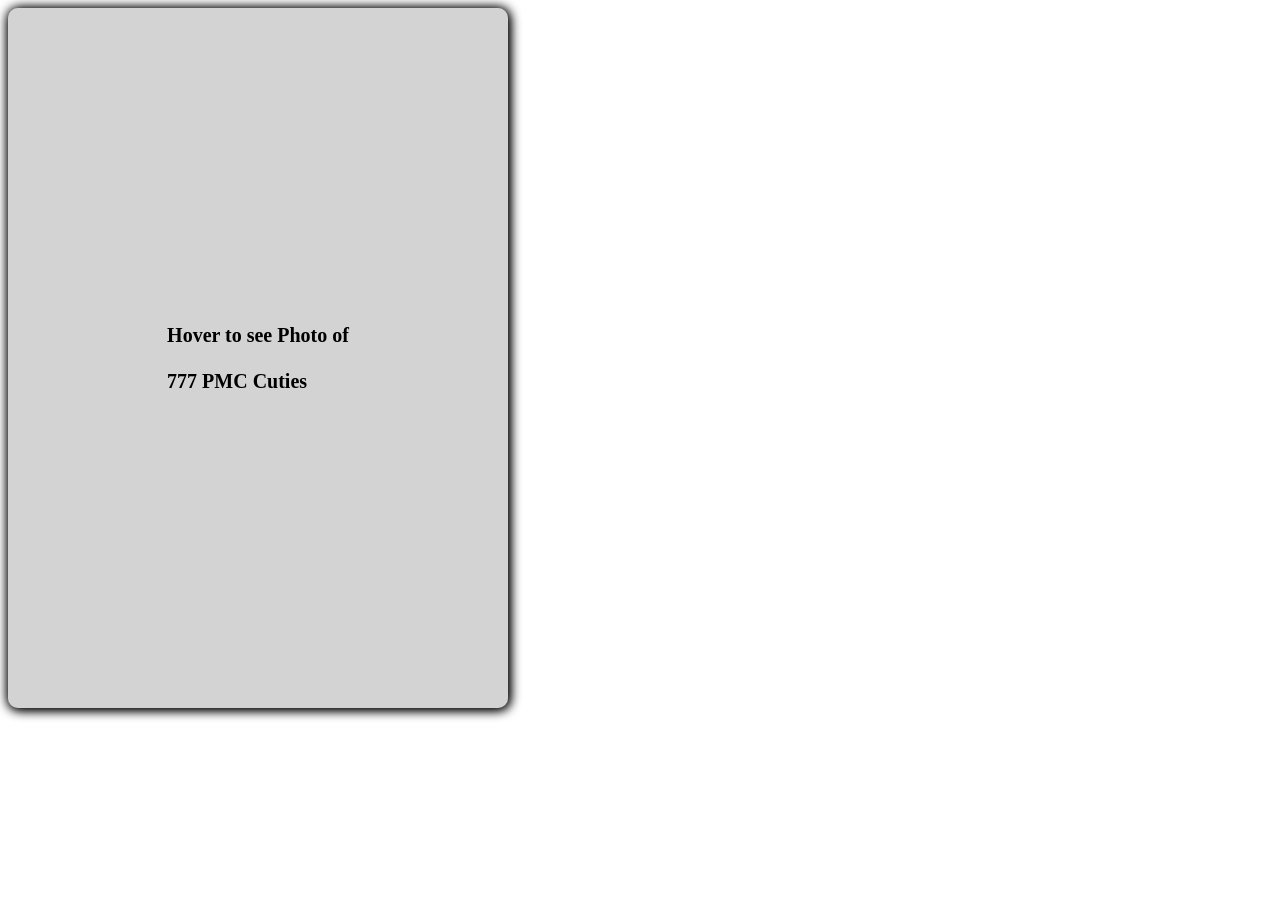
<file: 777.html>
<!DOCTYPE html>
<html>
  <head>
    <base target="_top" />
    <style>
	.book {
  position: relative;
  border-radius: 10px;
  width: 500px;
  height: 700px;
  background-color: whitesmoke;
  -webkit-box-shadow: 1px 1px 12px #000;
  box-shadow: 1px 1px 12px #000;
  -webkit-transform: preserve-3d;
  -ms-transform: preserve-3d;
  transform: preserve-3d;
  -webkit-perspective: 2000px;
  perspective: 2000px;
  display: -webkit-box;
  display: -ms-flexbox;
  display: flex;
  -webkit-box-align: center;
  -ms-flex-align: center;
  align-items: center;
  -webkit-box-pack: center;
  -ms-flex-pack: center;
  justify-content: center;
  color: #000;
}

.cover {
  top: 0;
  position: absolute;
  background-color: lightgray;
  width: 100%;
  height: 100%;
  border-radius: 10px;
  cursor: pointer;
  -webkit-transition: all 0.5s;
  transition: all 0.5s;
  -webkit-transform-origin: 0;
  -ms-transform-origin: 0;
  transform-origin: 0;
  -webkit-box-shadow: 1px 1px 12px #000;
  box-shadow: 1px 1px 12px #000;
  display: -webkit-box;
  display: -ms-flexbox;
  display: flex;
  -webkit-box-align: center;
  -ms-flex-align: center;
  align-items: center;
  -webkit-box-pack: center;
  -ms-flex-pack: center;
  justify-content: center;
}

.book:hover .cover {
  -webkit-transition: all 0.5s;
  transition: all 0.5s;
  -webkit-transform: rotatey(-80deg);
  -ms-transform: rotatey(-80deg);
  transform: rotatey(-80deg);
}

p {
  font-size: 20px;
  font-weight: bolder;
}

p img {
	width: 500px;
	height: 600pxx;
}
  </style>
  </head>
  <body>


<div class="book">
    		<p><img src="777cuties.jpg"></p>
    	<div class="cover">
        	<p>Hover to see Photo of <br> <br>777 PMC Cuties</p>
    	</div>
</div>


  </body>


</html>
</file>
